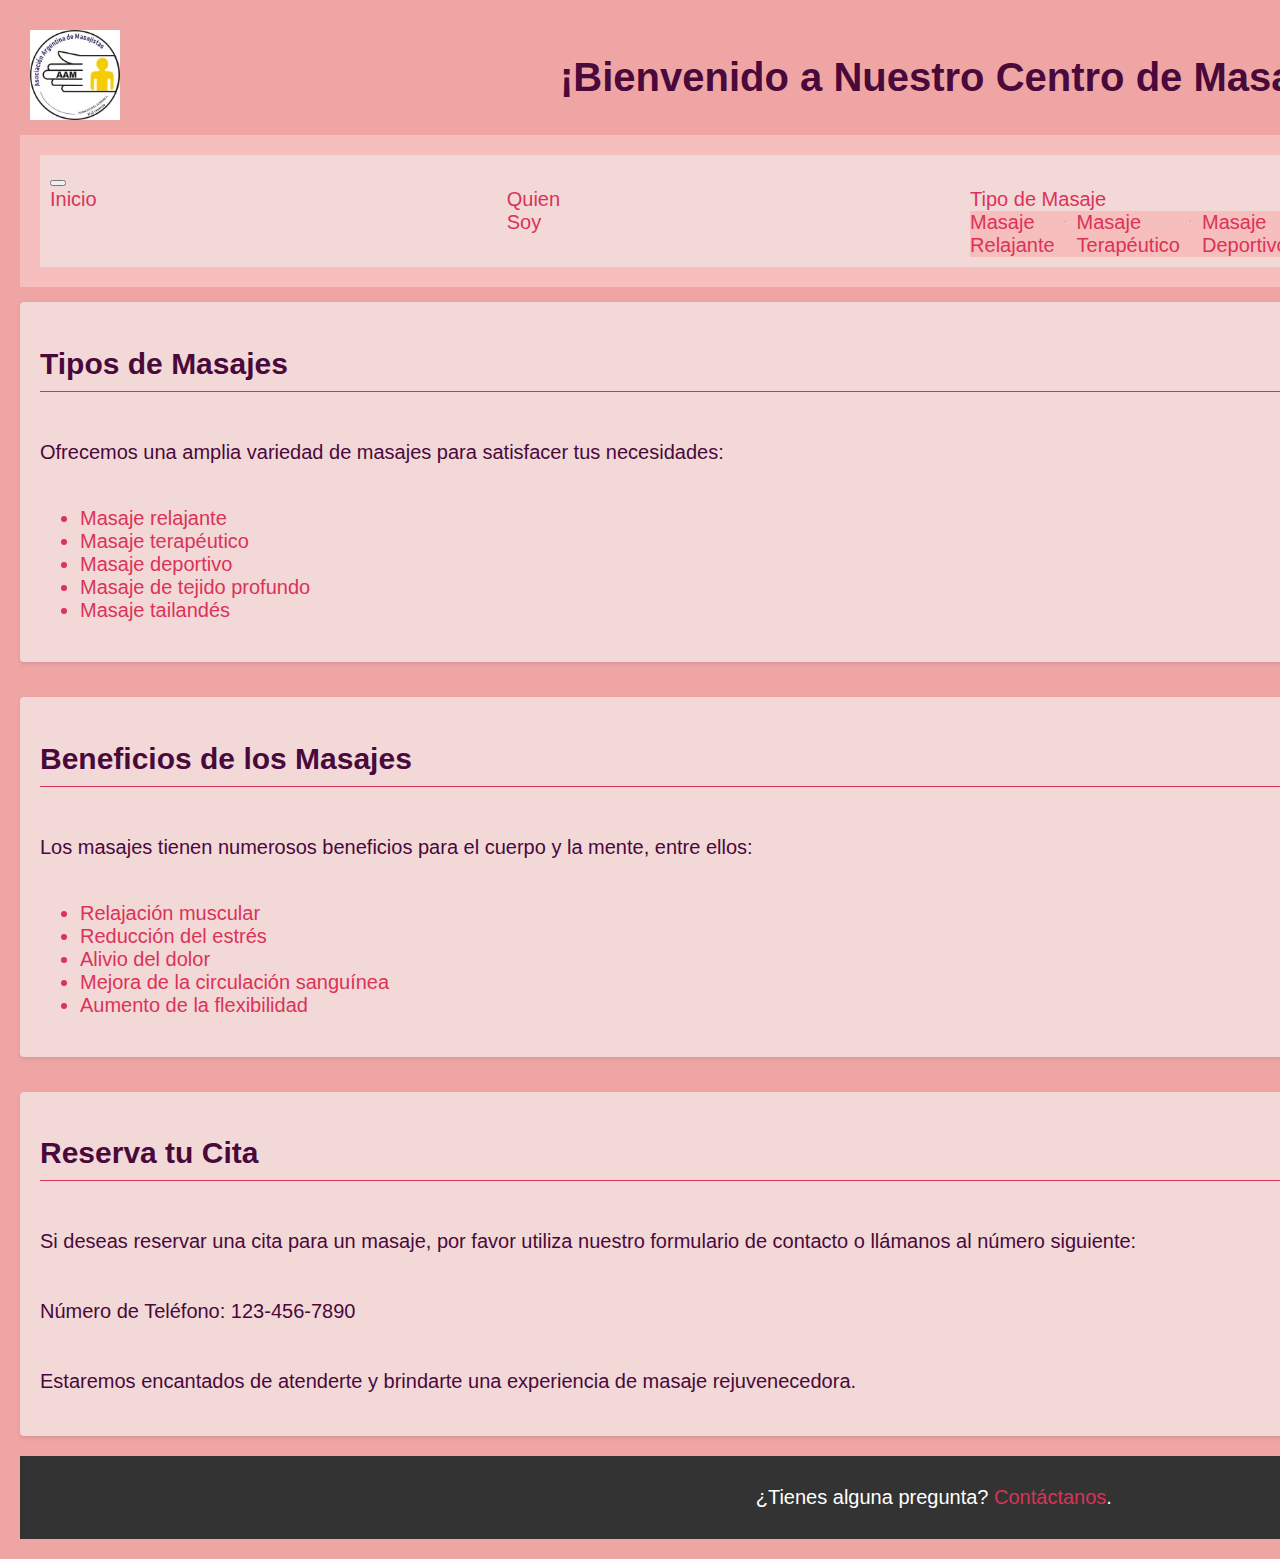
<file: index.html>
<!DOCTYPE html>
<html>
<head>
  <title>Página de Masajes</title>
  <meta charset="UTF-8">
  <meta http-equiv="X-UA-Compatible" content="IE=edge">
  <meta name="viewport" content="width=device-width, initial-scale=1.0">
  <link href="https://cdn.jsdelivr.net/npm/bootstrap@5.3.0/dist/css/bootstrap.min.css" rel="stylesheet" integrity="sha384-9ndCyUaIbzAi2FUVXJi0CjmCapSmO7SnpJef0486qhLnuZ2cdeRhO02iuK6FUUVM" crossorigin="anonymous">
  <link rel="stylesheet" href="CSS/style.css">
</head>
<body>
  <nav class="navbar-mayor">
  <div class="navbar-left">
    <a class="navbar-logo" href="#">
      <img src="./Imagenes/logito.jpg" alt="logo">
    </a>
  </div>
  <div class="navbar-titulo">
  <h1>¡Bienvenido a Nuestro Centro de Masajes!</h1>
</div>
</nav>
  <header>
    <nav class="navbar navbar-expand-lg">
      <div class="container-fluid">
        
        <button class="navbar-toggler" type="button" data-bs-toggle="collapse" data-bs-target="#navbarSupportedContent" aria-controls="navbarSupportedContent" aria-expanded="false" aria-label="Toggle navigation">
          <span class="navbar-toggler-icon"></span>
        </button>
        <div class="collapse navbar-collapse" id="navbarSupportedContent">
          <ul class="navbar-nav me-auto mb-2 mb-lg-0">
            <li class="nav-item">
              <a class="nav-link" aria-current="page" href="#">Inicio</a>
            </li>
            <li class="nav-item">
              <a class="nav-link" href="./paginas/quien_soy.html">Quien Soy</a>
            </li>
            <li class="nav-item dropdown">
              <a class="nav-link dropdown-toggle tipo-masaje-link" href="#" role="button" data-bs-toggle="dropdown" aria-expanded="false">
                Tipo de Masaje
              </a>
              <ul class="dropdown-menu">
                <li><a class="dropdown-item" href="./paginas/masajes.html">Masaje Relajante</a></li>
                <li><hr class="dropdown-divider"></li>
                <li><a class="dropdown-item" href="#">Masaje Terapéutico</a></li>
                <li><hr class="dropdown-divider"></li>
                <li><a class="dropdown-item" href="#">Masaje Deportivo</a></li>
              </ul>
            </li>
            <li class="nav-item">
              <a class="nav-link" href="./paginas/contacto.html">Contacto</a>
            </li>
          </ul>
        </div>
      </div>
    </nav>
  </header>


  <div class="section" id="tipos-masajes">
    <h2>Tipos de Masajes</h2>
    <p>Ofrecemos una amplia variedad de masajes para satisfacer tus necesidades:</p>
    <ul>
      <li>Masaje relajante</li>
      <li>Masaje terapéutico</li>
      <li>Masaje deportivo</li>
      <li>Masaje de tejido profundo</li>
      <li>Masaje tailandés</li>
    </ul>
  </div>

  <div class="section" id="beneficios-masajes">
    <h2>Beneficios de los Masajes</h2>
    <p>Los masajes tienen numerosos beneficios para el cuerpo y la mente, entre ellos:</p>
    <ul>
      <li>Relajación muscular</li>
      <li>Reducción del estrés</li>
      <li>Alivio del dolor</li>
      <li>Mejora de la circulación sanguínea</li>
      <li>Aumento de la flexibilidad</li>
    </ul>
  </div>

  <div class="section" id="reserva-cita">
    <h2>Reserva tu Cita</h2>
    <p>Si deseas reservar una cita para un masaje, por favor utiliza nuestro formulario de contacto o llámanos al número siguiente:</p>
    <p>Número de Teléfono: 123-456-7890</p>
    <p>Estaremos encantados de atenderte y brindarte una experiencia de masaje rejuvenecedora.</p>
  </div>

  <footer>
    <p>¿Tienes alguna pregunta? <a href="contactos.html">Contáctanos</a>.</p>
  </footer>
  <script src="https://cdn.jsdelivr.net/npm/bootstrap@5.3.0/dist/js/bootstrap.bundle.min.js" integrity="sha384-geWF76RCwLtnZ8qwWowPQNguL3RmwHVBC9FhGdlKrxdiJJigb/j/68SIy3Te4Bkz" crossorigin="anonymous"></script>
</body>
</html>
</file>
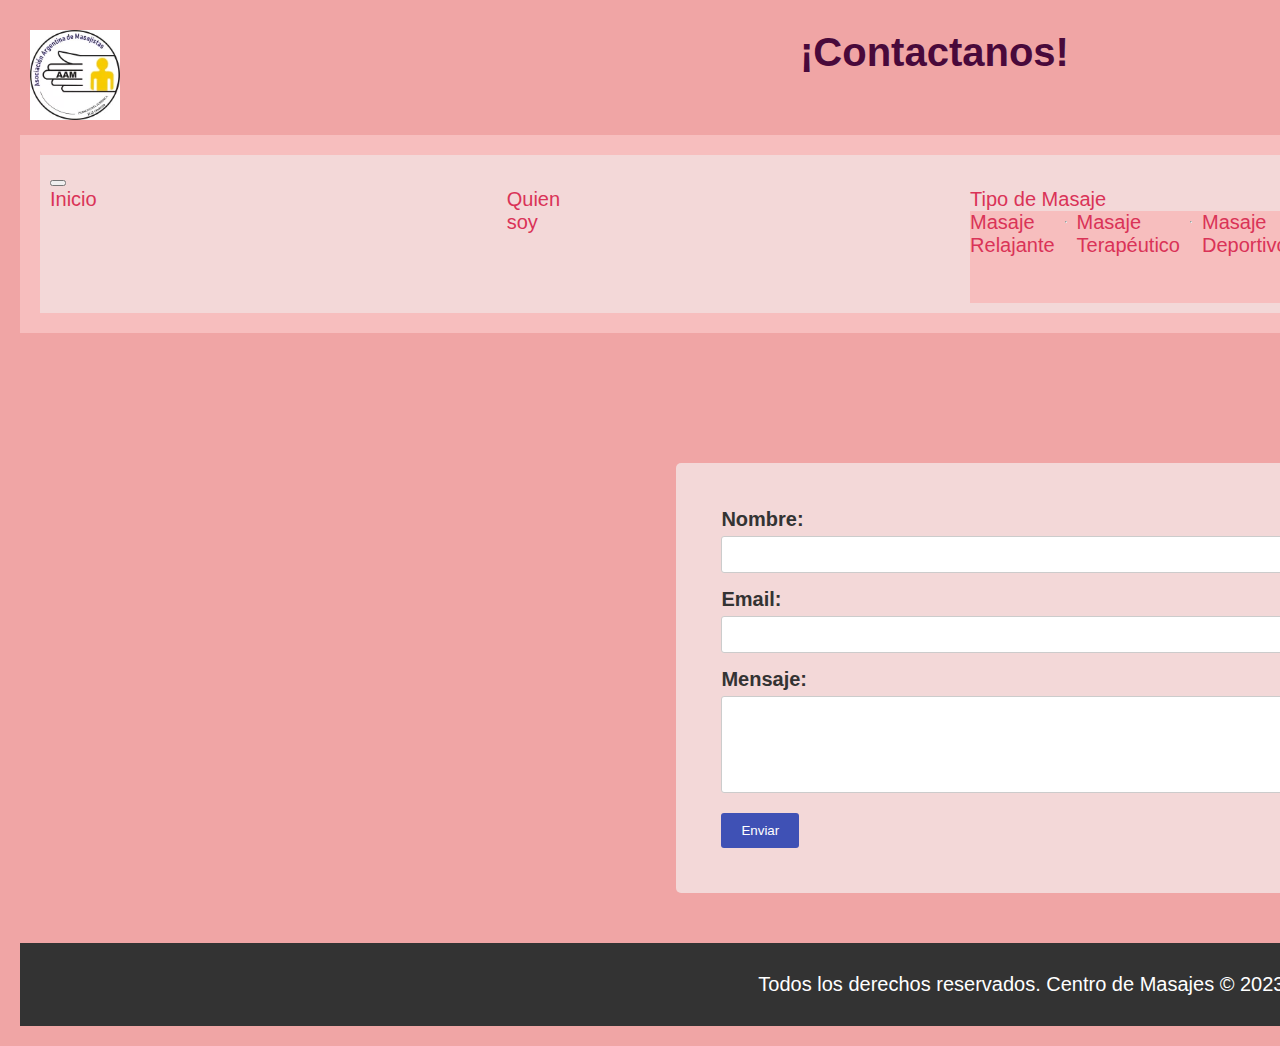
<file: paginas/contacto.html>
<!DOCTYPE html>
<html>
<head>
  <meta charset="UTF-8">
  <meta http-equiv="X-UA-Compatible" content="IE=edge">
  <meta name="viewport" content="width=device-width, initial-scale=1.0">
  <link rel="icon" href="../Imagenes/logito.jpg" type="image/x-icon">
  <link href="https://cdn.jsdelivr.net/npm/bootstrap@5.3.0/dist/css/bootstrap.min.css" rel="stylesheet" integrity="sha384-9ndCyUaIbzAi2FUVXJi0CjmCapSmO7SnpJef0486qhLnuZ2cdeRhO02iuK6FUUVM" crossorigin="anonymous">
  <link rel="stylesheet" href="../CSS/style.css">
  <title>Contacto - Centro de Masajes</title>
</head>
<body class="body-2">
  <nav class="navbar-mayor">
    <div class="navbar-left">
      <a class="navbar-logo" href="../index.html">
        <img src="../Imagenes/logito.jpg" alt="logo">
      </a>
    </div>
    <div class="navbar-titulo--contacto">
    <h1>¡Contactanos!</h1>
  </div>
  </nav>
    <header>
      <nav class="navbar navbar-expand-lg">
        <div class="container-fluid">
          
          <button class="navbar-toggler" type="button" data-bs-toggle="collapse" data-bs-target="#navbarSupportedContent" aria-controls="navbarSupportedContent" aria-expanded="false" aria-label="Toggle navigation">
            <span class="navbar-toggler-icon"></span>
          </button>
          <div class="collapse navbar-collapse" id="navbarSupportedContent">
            <ul class="navbar-nav me-auto mb-2 mb-lg-0">
              <li class="nav-item">
                <a class="nav-link" aria-current="page" href="../index.html">Inicio</a>
              </li>
              <li class="nav-item">
                <a class="nav-link" href="../paginas/quien_soy.html">Quien soy</a>
              </li>
              <li class="nav-item dropdown">
                <a class="nav-link dropdown-toggle tipo-masaje-link" href="#" role="button" data-bs-toggle="dropdown" aria-expanded="false">
                  Tipo de Masaje
                </a>
                <ul class="dropdown-menu">
                  <li><a class="dropdown-item" href="../paginas/masajes.html">Masaje Relajante</a></li>
                  <li><hr class="dropdown-divider"></li>
                  <li><a class="dropdown-item" href="../paginas/masajes.html">Masaje Terapéutico</a></li>
                  <li><hr class="dropdown-divider"></li>
                  <li><a class="dropdown-item" href="../paginas/masajes.html">Masaje Deportivo</a></li>
                  <li><hr class="dropdown-divider"></li>
                  <li><a class="dropdown-item" href="../paginas/masajes.html">Masaje de Tejido profundo</a></li>
                  <li><hr class="dropdown-divider"></li>
                  <li><a class="dropdown-item" href="../paginas/masajes.html">Masaje Tailandés</a></li>
                </ul>
              </li>
              <li class="nav-item">
                <a class="nav-link" href="../paginas/local.html">Local</a>
              </li>
            </ul>
          </div>
        </div>
      </nav>
    </header>
    <div class="container">
      <form action="enviar.php" method="POST" class="mt-4">
        <div class="mb-3">
          <label for="nombre" class="form-label">Nombre:</label>
          <input type="text" id="nombre" name="nombre" class="form-control" required>
        </div>
        <div class="mb-3">
          <label for="email" class="form-label">Email:</label>
          <input type="email" id="email" name="email" class="form-control" required>
        </div>
        <div class="mb-3">
          <label for="mensaje" class="form-label">Mensaje:</label>
          <textarea id="mensaje" name="mensaje" class="form-control" rows="5" required></textarea>
        </div>
        <button type="submit" class="btn btn-primary">Enviar</button>
      </form>
    </div>
  <footer>
    <p>Todos los derechos reservados. Centro de Masajes &copy; 2023</p>
  </footer>
  <script src="https://cdn.jsdelivr.net/npm/bootstrap@5.3.0/dist/js/bootstrap.bundle.min.js" integrity="sha384-geWF76RCwLtnZ8qwWowPQNguL3RmwHVBC9FhGdlKrxdiJJigb/j/68SIy3Te4Bkz" crossorigin="anonymous"></script>
</body>
</html>
</file>
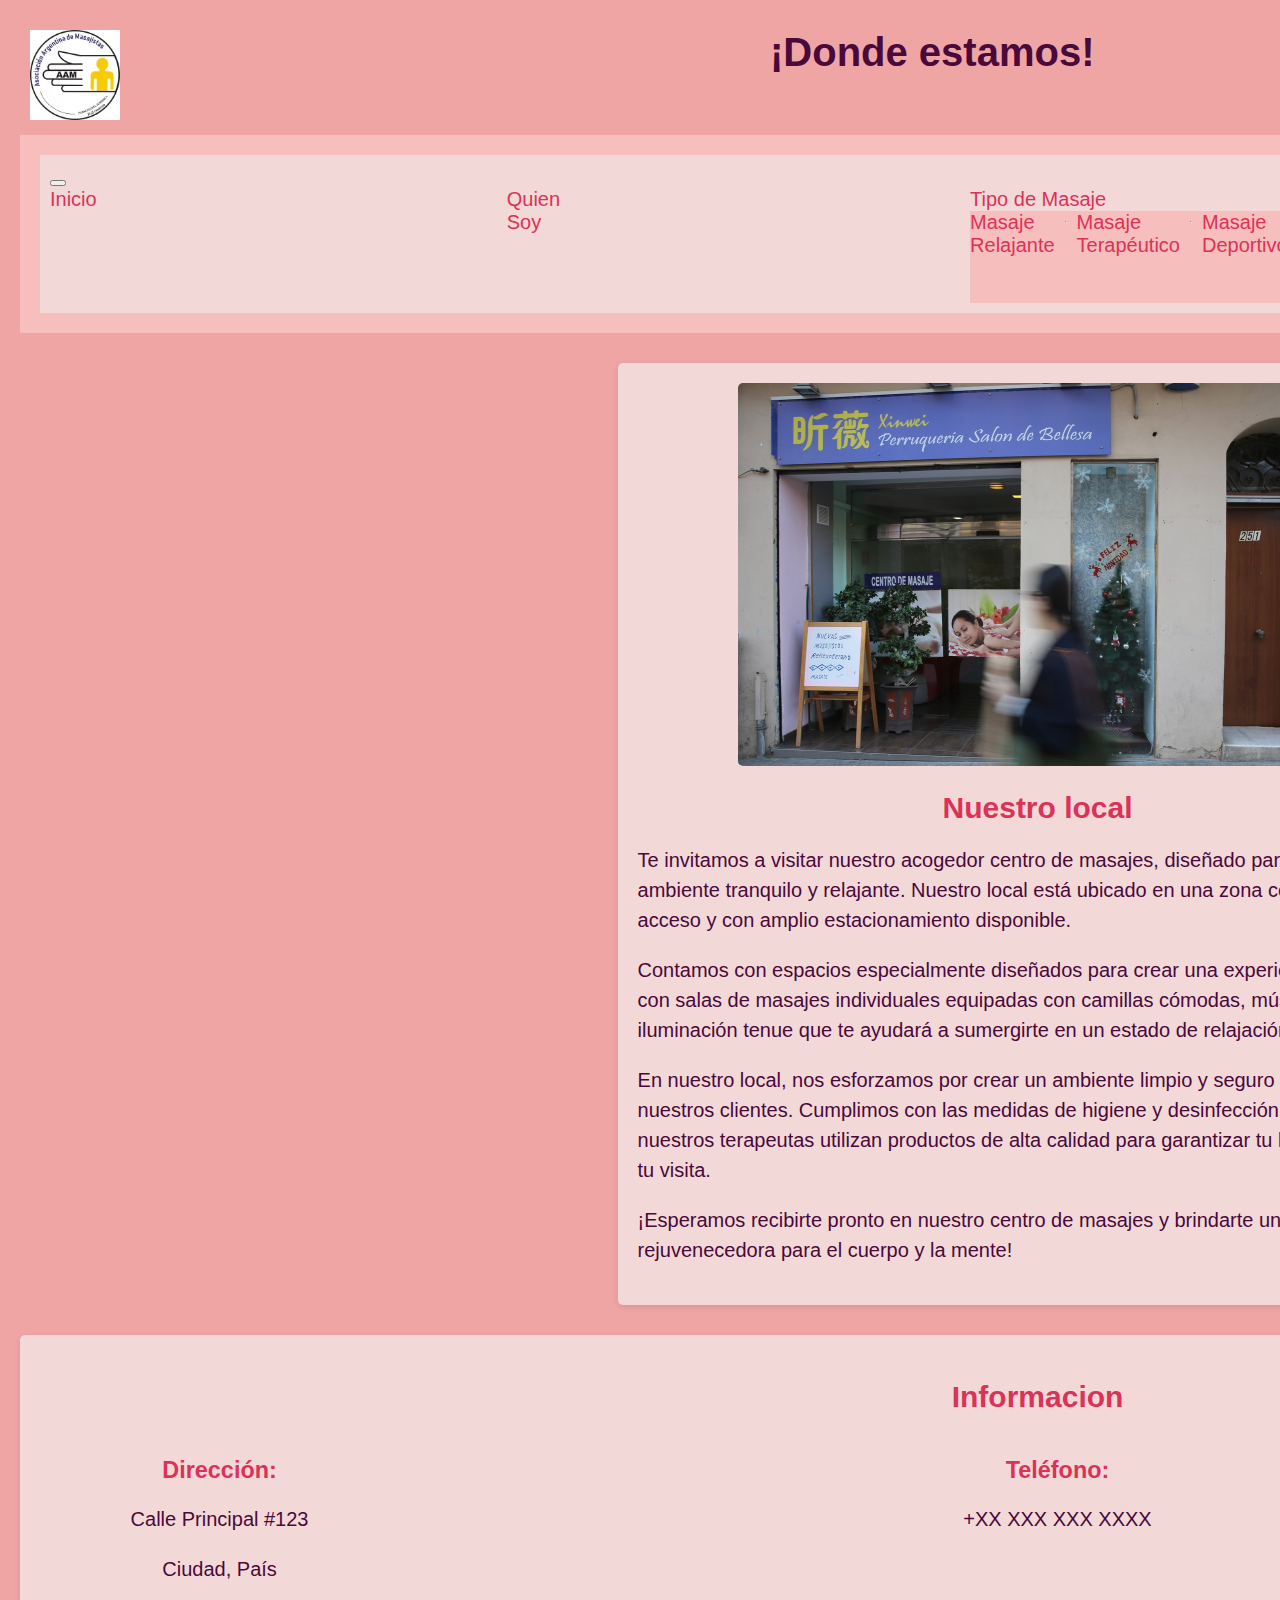
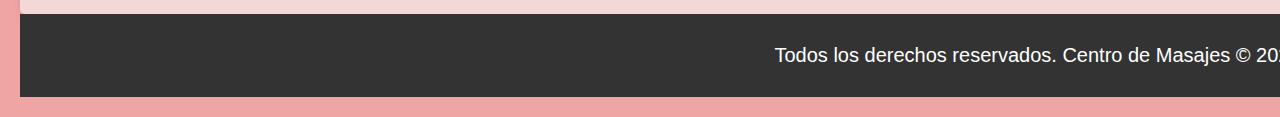
<file: paginas/local.html>
<!DOCTYPE html>
<html>
<head>
  <meta charset="UTF-8">
  <meta http-equiv="X-UA-Compatible" content="IE=edge">
  <meta name="viewport" content="width=device-width, initial-scale=1.0">
  <link rel="icon" href="../Imagenes/logito.jpg" type="image/x-icon">
  <link href="https://cdn.jsdelivr.net/npm/bootstrap@5.3.0/dist/css/bootstrap.min.css" rel="stylesheet" integrity="sha384-9ndCyUaIbzAi2FUVXJi0CjmCapSmO7SnpJef0486qhLnuZ2cdeRhO02iuK6FUUVM" crossorigin="anonymous">
  <link rel="stylesheet" href="../CSS/style.css">
  <title>Centro de masajes</title>  
</head>
<body class="body-4">
  <nav class="navbar-mayor">
    <div class="navbar-left">
      <a class="navbar-logo" href="../index.html">
        <img src="../Imagenes/logito.jpg" alt="logo">
      </a>
    </div>
    <div class="navbar-titulo--local">
    <h1>¡Donde estamos!</h1>
  </div>
  </nav>
    <header>
      <nav class="navbar navbar-expand-lg">
        <div class="container-fluid">
          
          <button class="navbar-toggler" type="button" data-bs-toggle="collapse" data-bs-target="#navbarSupportedContent" aria-controls="navbarSupportedContent" aria-expanded="false" aria-label="Toggle navigation">
            <span class="navbar-toggler-icon"></span>
          </button>
          <div class="collapse navbar-collapse" id="navbarSupportedContent">
            <ul class="navbar-nav me-auto mb-2 mb-lg-0">
              <li class="nav-item">
                <a class="nav-link" aria-current="page" href="../index.html">Inicio</a>
              </li>
              <li class="nav-item">
                <a class="nav-link" href="../paginas/quien_soy.html">Quien Soy</a>
              </li>
              <li class="nav-item dropdown">
                <a class="nav-link dropdown-toggle tipo-masaje-link" href="#" role="button" data-bs-toggle="dropdown" aria-expanded="false">
                  Tipo de Masaje
                </a>
                <ul class="dropdown-menu">
                  <li><a class="dropdown-item" href="../paginas/masajes.html">Masaje Relajante</a></li>
                  <li><hr class="dropdown-divider"></li>
                  <li><a class="dropdown-item" href="../paginas/masajes.html">Masaje Terapéutico</a></li>
                  <li><hr class="dropdown-divider"></li>
                  <li><a class="dropdown-item" href="../paginas/masajes.html">Masaje Deportivo</a></li>
                  <li><hr class="dropdown-divider"></li>
                  <li><a class="dropdown-item" href="../paginas/masajes.html">Masaje de Tejido profundo</a></li>
                  <li><hr class="dropdown-divider"></li>
                  <li><a class="dropdown-item" href="../paginas/masajes.html">Masaje Tailandés</a></li>
                </ul>
              </li>
              <li class="nav-item">
                <a class="nav-link" href="../paginas/contacto.html">Contacto</a>
              </li>
            </ul>
          </div>
        </div>
      </nav>
    </header>

  <div class="local">
    <img src="../Imagenes/imagen_local.jpg" alt="Imagen del local">
    <h2>Nuestro local</h2>
    <p class="texto1">Te invitamos a visitar nuestro acogedor centro de masajes, diseñado para brindarte un ambiente tranquilo y relajante. Nuestro local está ubicado en una zona céntrica, de fácil acceso y con amplio estacionamiento disponible.</p>
    <p class="texto1">Contamos con espacios especialmente diseñados para crear una experiencia placentera, con salas de masajes individuales equipadas con camillas cómodas, música suave y una iluminación tenue que te ayudará a sumergirte en un estado de relajación profunda.</p>
    <p class="texto1">En nuestro local, nos esforzamos por crear un ambiente limpio y seguro para todos nuestros clientes. Cumplimos con las medidas de higiene y desinfección más rigurosas, y nuestros terapeutas utilizan productos de alta calidad para garantizar tu bienestar durante tu visita.</p>
    <p class="texto1">¡Esperamos recibirte pronto en nuestro centro de masajes y brindarte una experiencia rejuvenecedora para el cuerpo y la mente!</p>
  </div>
  <div class="sede-central">
    <h2>Informacion</h2>
    <div class="contact-info">
      <div class="contact-details">
        <div class="contact-address">
          <h3>Dirección:</h3>
          <p>Calle Principal #123</p>
          <p>Ciudad, País</p>
        </div>
        <div class="contact-phone">
          <h3>Teléfono:</h3>
          <p>+XX XXX XXX XXXX</p>
        </div>
      </div>
      <div class="contact-email">
        <h3>Email:</h3>
        <p>info@sede-central.com</p>
      </div>
    </div>
  </div>
  

  <footer>
    <p>Todos los derechos reservados. Centro de Masajes &copy; 2023</p>
  </footer>
  <script src="https://cdn.jsdelivr.net/npm/bootstrap@5.3.0/dist/js/bootstrap.bundle.min.js" integrity="sha384-geWF76RCwLtnZ8qwWowPQNguL3RmwHVBC9FhGdlKrxdiJJigb/j/68SIy3Te4Bkz" crossorigin="anonymous"></script>
</body>
</html>
</file>
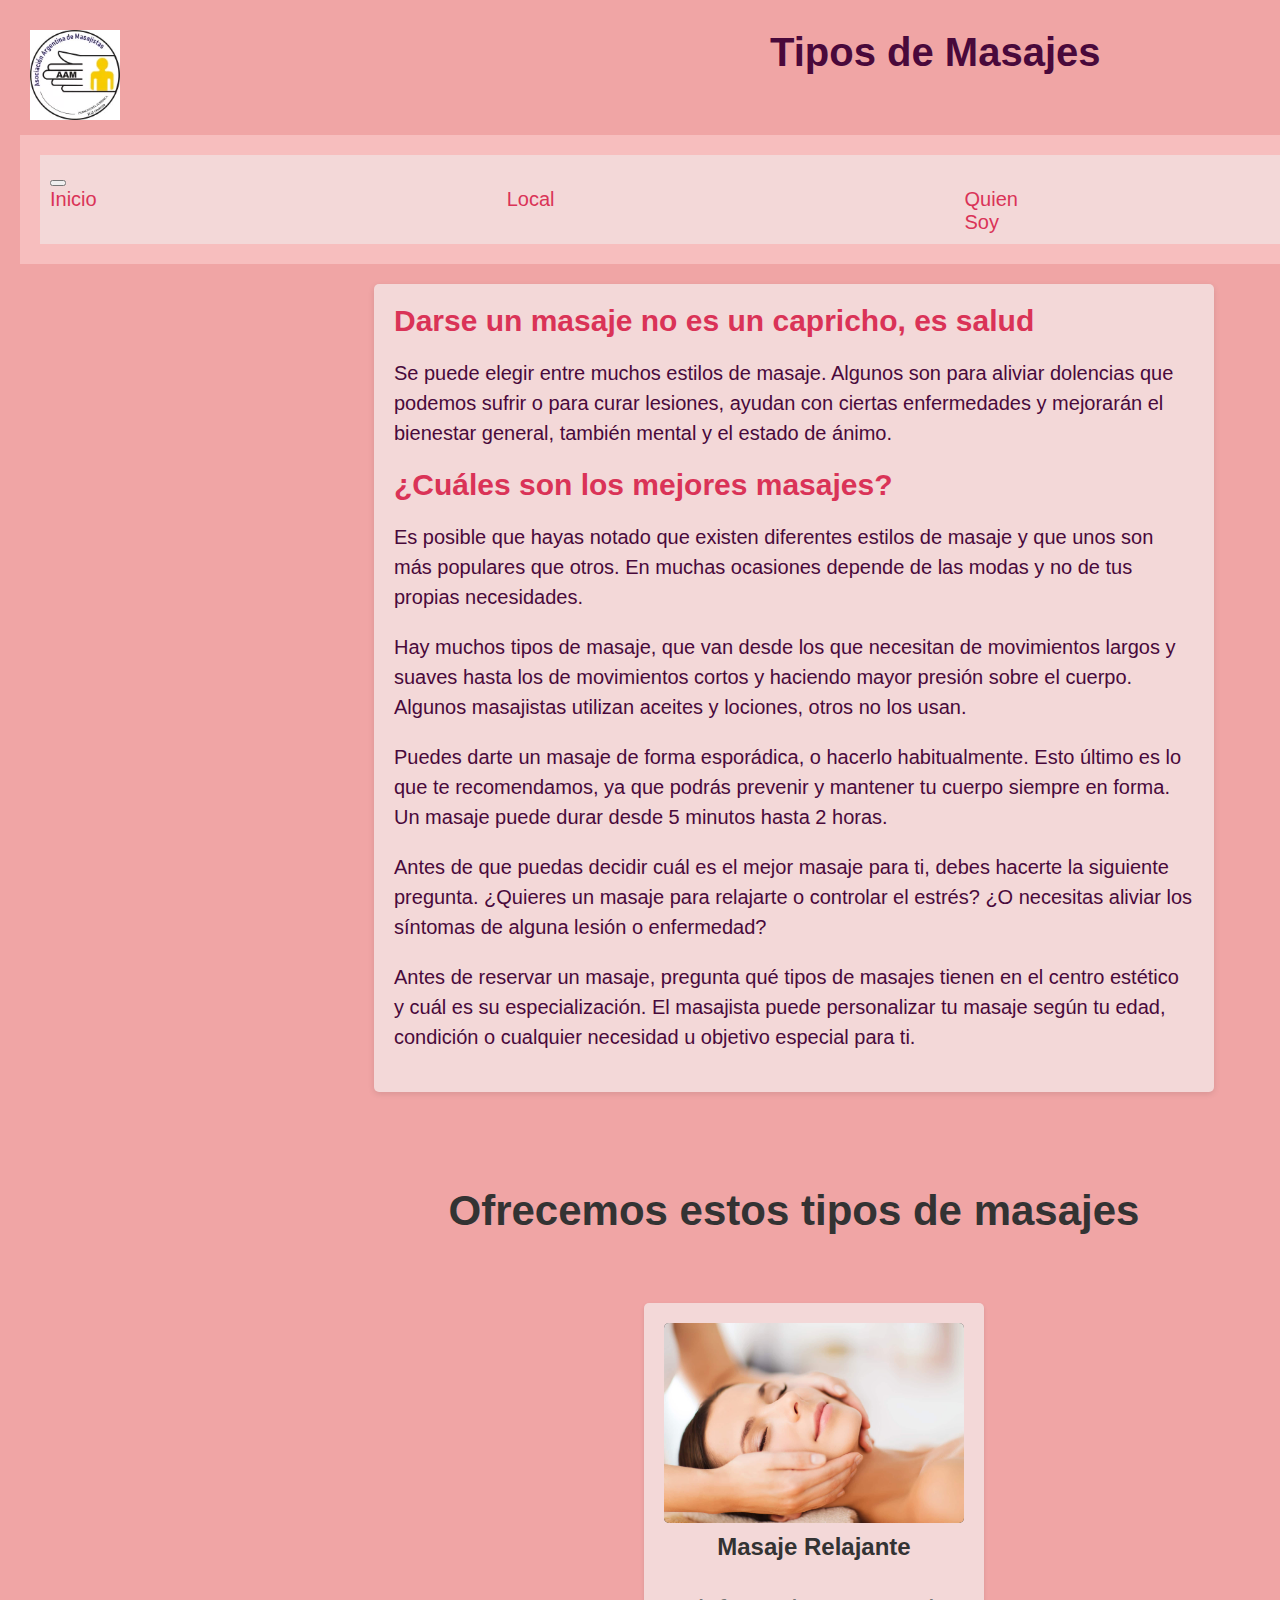
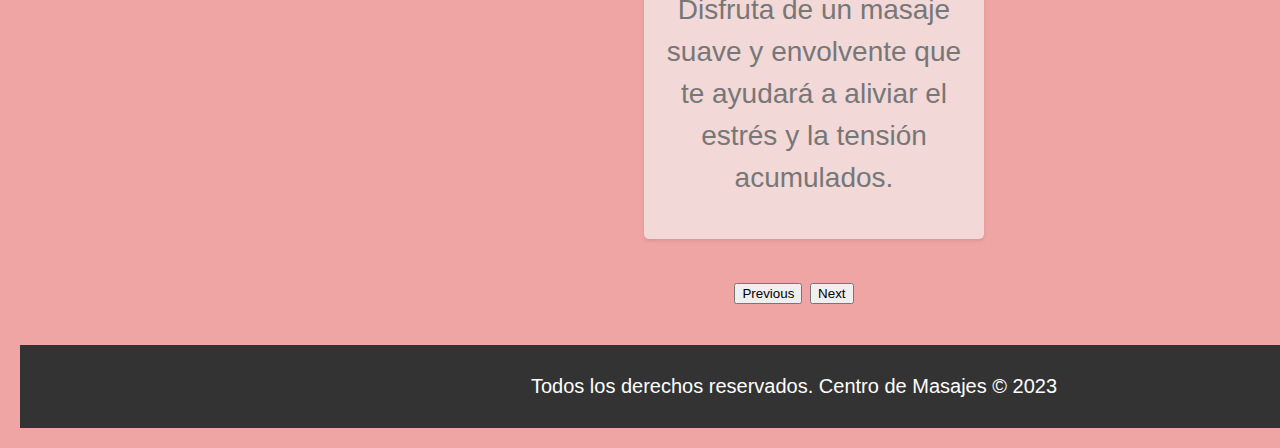
<file: paginas/masajes.html>
<!DOCTYPE html>
<html>
<head>
  <meta charset="UTF-8">
  <meta http-equiv="X-UA-Compatible" content="IE=edge">
  <meta name="viewport" content="width=device-width, initial-scale=1.0">
  <link rel="icon" href="../Imagenes/logito.jpg" type="image/x-icon">
  <link href="https://cdn.jsdelivr.net/npm/bootstrap@5.3.0/dist/css/bootstrap.min.css" rel="stylesheet" integrity="sha384-9ndCyUaIbzAi2FUVXJi0CjmCapSmO7SnpJef0486qhLnuZ2cdeRhO02iuK6FUUVM" crossorigin="anonymous">
  <link rel="stylesheet" href="../CSS/style.css">
  <title>Centro de Masajes</title>
</head>
<body class="body-5">
  <nav class="navbar-mayor">
    <div class="navbar-left">
      <a class="navbar-logo" href="../index.html">
        <img src="../Imagenes/logito.jpg" alt="logo">
      </a>
    </div>
    <div class="navbar-titulo--masajes">
    <h1>Tipos de Masajes</h1>
  </div>
  </nav>
  <header>
    <nav class="navbar navbar-expand-lg">
      <div class="container-fluid">
        
        <button class="navbar-toggler" type="button" data-bs-toggle="collapse" data-bs-target="#navbarSupportedContent" aria-controls="navbarSupportedContent" aria-expanded="false" aria-label="Toggle navigation">
          <span class="navbar-toggler-icon"></span>
        </button>
        <div class="collapse navbar-collapse" id="navbarSupportedContent">
          <ul class="navbar-nav me-auto mb-2 mb-lg-0">
            <li class="nav-item">
              <a class="nav-link" aria-current="page" href="../index.html">Inicio</a>
            </li>
            <li class="nav-item">
              <a class="nav-link" href="../paginas/local.html">Local</a>
            </li>
            <li class="nav-item">
              <a class="nav-link" href="../paginas/quien_soy.html">
                Quien Soy
              </a>
            </li>
            <li class="nav-item">
              <a class="nav-link" href="../paginas/contacto.html">Contacto</a>
            </li>
          </ul>
        </div>
      </div>
    </nav>
  </header>
  <div class="texto-informativo">
    <h2>Darse un masaje no es un capricho, es salud</h2>
    <p>
      Se puede elegir entre muchos estilos de masaje. Algunos son para aliviar dolencias que podemos sufrir o para curar lesiones, ayudan con ciertas enfermedades y mejorarán el bienestar general, también mental y el estado de ánimo.
    </p>
  
    <h2>¿Cuáles son los mejores masajes?</h2>
    <p>
      Es posible que hayas notado que existen diferentes estilos de masaje y que unos son más populares que otros. En muchas ocasiones depende de las modas y no de tus propias necesidades.
    </p>
    <p>
      Hay muchos tipos de masaje, que van desde los que necesitan de movimientos largos y suaves hasta los de movimientos cortos y haciendo mayor presión sobre el cuerpo. Algunos masajistas utilizan aceites y lociones, otros no los usan.
    </p>
    <p>
      Puedes darte un masaje de forma esporádica, o hacerlo habitualmente. Esto último es lo que te recomendamos, ya que podrás prevenir y mantener tu cuerpo siempre en forma. Un masaje puede durar desde 5 minutos hasta 2 horas.
    </p>
    <p>
      Antes de que puedas decidir cuál es el mejor masaje para ti, debes hacerte la siguiente pregunta. ¿Quieres un masaje para relajarte o controlar el estrés? ¿O necesitas aliviar los síntomas de alguna lesión o enfermedad?
    </p>
    <p>
      Antes de reservar un masaje, pregunta qué tipos de masajes tienen en el centro estético y cuál es su especialización. El masajista puede personalizar tu masaje según tu edad, condición o cualquier necesidad u objetivo especial para ti.
    </p>
  </div>
  
  <div class="tipos-masajes-texto">
    <h2>Ofrecemos estos tipos de masajes</h2>

    <div id="masajesCarrusel" class="carousel slide" data-bs-ride="carousel">
      <div class="carousel-inner">
        <div class="carousel-item active">
          <div class="tipo-masaje">
            <img src="../Imagenes/masaje1.jpg" alt="Masaje Relajante">
            <h2>Masaje Relajante</h2>
            <p>Disfruta de un masaje suave y envolvente que te ayudará a aliviar el estrés y la tensión acumulados.</p>
          </div>
        </div>
        <div class="carousel-item">
          <div class="tipo-masaje">
            <img src="../Imagenes/masaje2.jpg" alt="Masaje Terapéutico">
            <h2>Masaje Terapéutico</h2>
            <p>Este masaje se enfoca en aliviar dolores musculares y tensiones específicas.</p>
          </div>
        </div>
        <div class="carousel-item">
          <div class="tipo-masaje">
            <img src="../Imagenes/masaje3.jpg" alt="Masaje Deportivo">
            <h2>Masaje Deportivo</h2>
            <p>Perfecto para atletas y personas activas, este masaje ayuda a prevenir lesiones y mejorar el rendimiento.</p>
          </div>
        </div>
        <div class="carousel-item">
          <div class="tipo-masaje">
            <img src="../Imagenes/masaje4.jpg" alt="Masaje de Tejido Profundo">
            <h2>Masaje de Tejido Profundo</h2>
            <p>Este masaje utiliza técnicas intensas y presión profunda para aliviar tensiones crónicas.</p>
          </div>
        </div>
        <div class="carousel-item">
          <div class="tipo-masaje">
            <img src="../Imagenes/masaje5.jpg" alt="Masaje Tailandés">
            <h2>Masaje Tailandés</h2>
            <p>El masaje tailandés combina estiramientos y movimientos de yoga para liberar la energía bloqueada.</p>
          </div>
        </div>
      </div>
      <button class="carousel-control-prev" type="button" data-bs-target="#masajesCarrusel" data-bs-slide="prev" data-bs-interval="false">
          <span class="carousel-control-prev-icon" aria-hidden="true"></span>
          <span class="visually-hidden">Previous</span>
      </button>
      <button class="carousel-control-next" type="button" data-bs-target="#masajesCarrusel" data-bs-slide="next" data-bs-interval="false">
          <span class="carousel-control-next-icon" aria-hidden="true"></span>
          <span class="visually-hidden">Next</span>
      </button>
  </div>
</div>

  <footer>
    <p>Todos los derechos reservados. Centro de Masajes &copy; 2023</p>
  </footer>
  <script src="https://cdn.jsdelivr.net/npm/bootstrap@5.3.0/dist/js/bootstrap.bundle.min.js" integrity="sha384-geWF76RCwLtnZ8qwWowPQNguL3RmwHVBC9FhGdlKrxdiJJigb/j/68SIy3Te4Bkz" crossorigin="anonymous"></script>
</body>
</html>
</file>
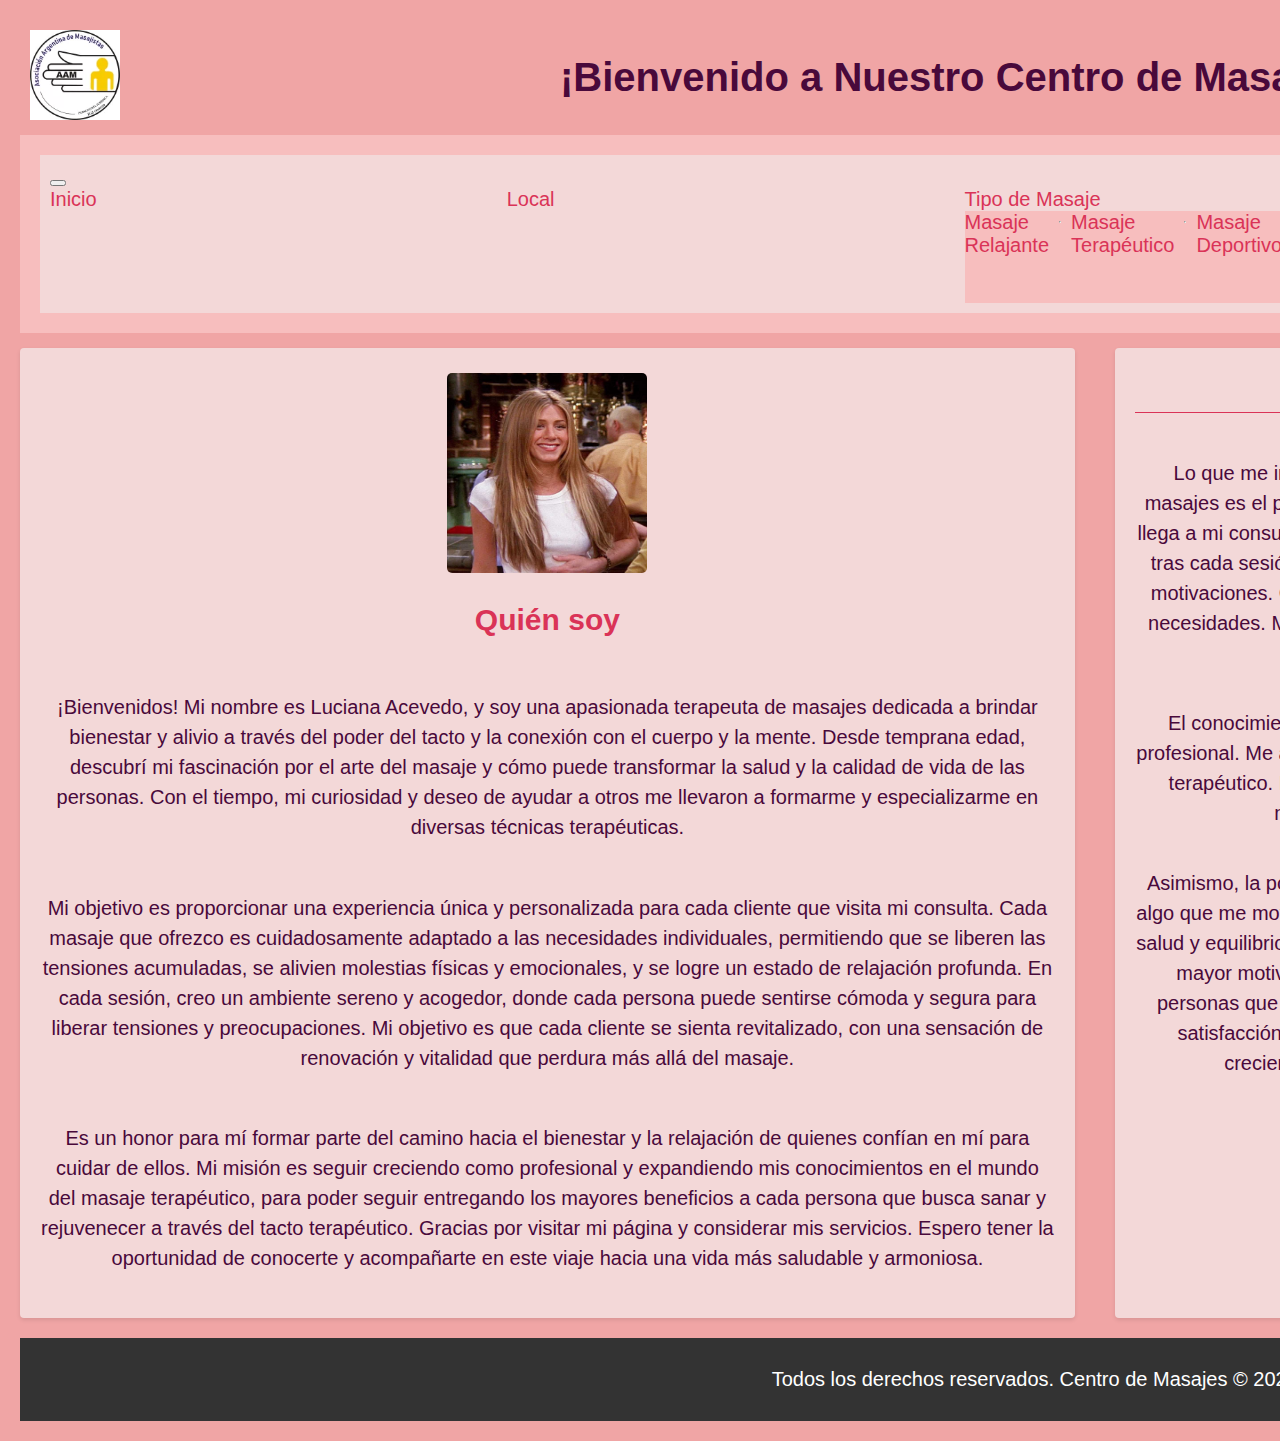
<file: paginas/quien_soy.html>
<!DOCTYPE html>
<html>
<head>
  <meta charset="UTF-8">
  <meta http-equiv="X-UA-Compatible" content="IE=edge">
  <meta name="viewport" content="width=device-width, initial-scale=1.0">
  <link href="https://cdn.jsdelivr.net/npm/bootstrap@5.3.0/dist/css/bootstrap.min.css" rel="stylesheet" integrity="sha384-9ndCyUaIbzAi2FUVXJi0CjmCapSmO7SnpJef0486qhLnuZ2cdeRhO02iuK6FUUVM" crossorigin="anonymous">
  <link rel="stylesheet" href="../CSS/style.css">
  <title>Centro de Masajes</title>
</head>
<body class="body-3">
  <nav class="navbar-mayor">
    <div class="navbar-left">
      <a class="navbar-logo" href="../index.html">
        <img src="../Imagenes/logito.jpg" alt="logo">
      </a>
    </div>
    <div class="navbar-titulo">
    <h1>¡Bienvenido a Nuestro Centro de Masajes!</h1>
  </div>
  </nav>
    <header>
      <nav class="navbar navbar-expand-lg">
        <div class="container-fluid">
          
          <button class="navbar-toggler" type="button" data-bs-toggle="collapse" data-bs-target="#navbarSupportedContent" aria-controls="navbarSupportedContent" aria-expanded="false" aria-label="Toggle navigation">
            <span class="navbar-toggler-icon"></span>
          </button>
          <div class="collapse navbar-collapse" id="navbarSupportedContent">
            <ul class="navbar-nav me-auto mb-2 mb-lg-0">
              <li class="nav-item">
                <a class="nav-link" aria-current="page" href="../index.html">Inicio</a>
              </li>
              <li class="nav-item">
                <a class="nav-link" href="../paginas/local.html">Local</a>
              </li>
              <li class="nav-item dropdown">
                <a class="nav-link dropdown-toggle tipo-masaje-link" href="#" role="button" data-bs-toggle="dropdown" aria-expanded="false">
                  Tipo de Masaje
                </a>
                <ul class="dropdown-menu">
                  <li><a class="dropdown-item" href="../paginas/masajes.html">Masaje Relajante</a></li>
                  <li><hr class="dropdown-divider"></li>
                  <li><a class="dropdown-item" href="../paginas/masajes.html">Masaje Terapéutico</a></li>
                  <li><hr class="dropdown-divider"></li>
                  <li><a class="dropdown-item" href="../paginas/masajes.html">Masaje Deportivo</a></li>
                  <li><hr class="dropdown-divider"></li>
                  <li><a class="dropdown-item" href="../paginas/masajes.html">Masaje de Tejido profundo</a></li>
                  <li><hr class="dropdown-divider"></li>
                  <li><a class="dropdown-item" href="../paginas/masajes.html">Masaje Tailandés</a></li>
                </ul>
              </li>
              <li class="nav-item">
                <a class="nav-link" href="../paginas/contacto.html">Contacto</a>
              </li>
            </ul>
          </div>
        </div>
      </nav>
    </header>
  
  
  <div class="section-container">
    <div class="quien_soy">
      <img src="../Imagenes/rachel.jpg" alt="Mi foto">
      <h2>Quién soy</h2>
      <p>¡Bienvenidos! Mi nombre es Luciana Acevedo, y soy una apasionada terapeuta de masajes dedicada a brindar bienestar y alivio a través del poder del tacto y la conexión con el cuerpo y la mente.
        Desde temprana edad, descubrí mi fascinación por el arte del masaje y cómo puede transformar la salud y la calidad de vida de las personas. Con el tiempo, mi curiosidad y deseo de ayudar a otros me llevaron a formarme y especializarme en diversas técnicas terapéuticas.</p>
      <p>Mi objetivo es proporcionar una experiencia única y personalizada para cada cliente que visita mi consulta. Cada masaje que ofrezco es cuidadosamente adaptado a las necesidades individuales, permitiendo que se liberen las tensiones acumuladas, se alivien molestias físicas y emocionales, y se logre un estado de relajación profunda.
        En cada sesión, creo un ambiente sereno y acogedor, donde cada persona puede sentirse cómoda y segura para liberar tensiones y preocupaciones. Mi objetivo es que cada cliente se sienta revitalizado, con una sensación de renovación y vitalidad que perdura más allá del masaje.</p>
      <p>Es un honor para mí formar parte del camino hacia el bienestar y la relajación de quienes confían en mí para cuidar de ellos. Mi misión es seguir creciendo como profesional y expandiendo mis conocimientos en el mundo del masaje terapéutico, para poder seguir entregando los mayores beneficios a cada persona que busca sanar y rejuvenecer a través del tacto terapéutico.
        Gracias por visitar mi página y considerar mis servicios. Espero tener la oportunidad de conocerte y acompañarte en este viaje hacia una vida más saludable y armoniosa. 
      </p>
    </div>
    <section class="que-me-motiva">
      <h2>¿Qué me motiva?</h2>
      <p>Lo que me impulsa cada día a dedicarme apasionadamente a mi labor como terapeuta de masajes es el poder transformador que veo en cada cliente. La satisfacción de ver cómo alguien llega a mi consulta con cargas emocionales y físicas, y cómo se va sintiendo más ligero y relajado tras cada sesión, es verdaderamente gratificante.
        La conexión humana es otra de mis mayores motivaciones. Cada persona que entra en mi consulta es única, con sus propias experiencias y necesidades. Me inspira poder escuchar sus historias, comprender sus desafíos y ofrecerles un espacio donde puedan sentirse comprendidos y cuidados.</p>
      <p>El conocimiento en constante evolución también es un motor fundamental en mi trayectoria profesional. Me apasiona estar al tanto de las últimas técnicas y enfoques en el campo del masaje terapéutico. Esta búsqueda continua de conocimiento me permite ofrecer a mis clientes las mejores prácticas y las soluciones más efectivas para su bienestar.</p>
      <p>Asimismo, la posibilidad de contribuir al bienestar general y la calidad de vida de mis clientes es algo que me motiva cada día. Saber que puedo ser una pieza clave en su camino hacia una mejor salud y equilibrio es un honor que me inspira a dar lo mejor de mí en cada sesión.
        En resumen, mi mayor motivación es el deseo genuino de marcar una diferencia positiva en la vida de las personas que confían en mí para su bienestar. Cada experiencia compartida, cada sonrisa de satisfacción, y cada progreso alcanzado son razones poderosas que me animan a seguir creciendo y brindando lo mejor de mí en esta hermosa y gratificante profesión.</p>
      <img src="../Imagenes/masajista1.jpg" alt="motivacion">
    </section>
  </div>
  <footer>
    <p>Todos los derechos reservados. Centro de Masajes &copy; 2023</p>
  </footer>
  <script src="https://cdn.jsdelivr.net/npm/bootstrap@5.3.0/dist/js/bootstrap.bundle.min.js" integrity="sha384-geWF76RCwLtnZ8qwWowPQNguL3RmwHVBC9FhGdlKrxdiJJigb/j/68SIy3Te4Bkz" crossorigin="anonymous"></script>
</body>
</html>
</file>
<file: CSS/style.css>
body {
  display: grid;
  grid-template-rows: auto 1fr auto;
  font-family: Arial, sans-serif;
  font-size: 18px;
  margin: 0;
  padding: 20px;
  background-color: #f0a5a5;
  color: #fdf7f7;
}

header {
  background-color: #f7bebe;
  padding: 20px;
  display: grid;
  margin-right: 20px;
}

header nav ul {
  display: flex;
  justify-content: space-between;
  list-style: none;
  padding: 0;
  margin: 0;
}

/*.navbar {
  max-width: 1200px;
  margin: 0 auto;
}*/
h1 {
  color: #49093b;
  margin: 0;
  display: grid;
  text-align: center;
}

.section {
  background-color: #f3d8d8;
  padding: 20px;
  margin-top: 15px;
  margin-bottom: 20px;
  box-shadow: 0 2px 4px rgba(0, 0, 0, 0.1);
  border-radius: 4px;
  display: flex;
  flex-direction: column;
  margin-right: 20px;
}

.section ul {
  padding-inline-start: 20px;
}

.section h2 {
  border-bottom: 1px solid #da3357;
  padding-bottom: 10px;
  color: #49093b;
}

.section p {
  line-height: 1.5;
  color: #49093b;
}

ul {
  list-style-type: disc;
  margin-left: 20px;
  color: #da3357;
}

a {
  color: #da3357;
  text-decoration: none;
}

a:hover {
  text-decoration: underline;
}

nav {
  background-color: #f3d8d8;
  padding: 10px;
}

nav ul {
  display: flex;
  justify-content: center;
  margin: 0;
  padding: 0;
  list-style-type: none;
}

nav li {
  margin-right: 10px;
}

footer {
  background-color: #333;
  color: #fff;
  padding: 10px;
  text-align: center;
}

/*Contacto */
.body-2 {
  background-color: #f0a5a5;
}

.navbar-titulo--contacto h1 {
  margin-left: 680px;
}

.form-label {
  font-weight: bold;
  color: #333;
}

.form-control {
  width: 100%;
  padding: 10px;
  border: 1px solid #ccc;
  border-radius: 3px;
  margin-bottom: 15px;
}

.btn-primary {
  background-color: #3f51b5;
  border: none;
  border-radius: 3px;
  padding: 10px 20px;
  color: white;
}

.btn-primary:hover {
  background-color: #49093b;
  transition: background-color 0.3s ease;
}

form {
  max-width: 600px;
  margin: 50px auto;
  margin-top: 130px;
  padding: 45px;
  background-color: #f3d8d8;
  color: #49093b;
  border-radius: 5px;
}

.form-control:focus {
  border-color: #3f51b5;
  box-shadow: 0 0 8px rgba(63, 81, 181, 0.6);
}

label {
  display: block;
  margin-bottom: 5px;
}

input,
textarea {
  width: 100%;
  padding: 10px;
  margin-bottom: 10px;
  border: 1px solid #0c0000;
  border-radius: 3px;
}

input[type=submit] {
  background-color: #8d8989;
  color: #0e0101;
  border: none;
  border-radius: 3px;
  cursor: pointer;
  padding: 10px 20px;
}

input[type=submit]:hover {
  background-color: #286090;
}

/* QUIEN SOY */
.body-3 {
  background-color: #f0a5a5;
}

p {
  margin-bottom: 20px;
}

.section-container {
  display: flex;
  gap: 20px;
}

.quien_soy {
  max-width: 400px;
  padding: 20px;
  background-color: #f3d8d8;
  border-radius: 4px;
  display: flex;
  align-items: center;
  justify-content: space-around;
  flex-wrap: wrap;
  box-shadow: 0 2px 4px rgba(0, 0, 0, 0.1);
  margin-top: 15px;
  margin-bottom: 20px;
}

.quien_soy img {
  display: block;
  margin: 0 auto;
  max-width: 100%;
  border-radius: 5px;
  width: 200px;
  height: 200px;
}

.que-me-motiva img {
  display: block;
  margin: 0 auto;
  max-width: 100%;
  border-radius: 5px;
  width: 350px;
  height: 200px;
}

.quien_soy h2 {
  text-align: center;
  margin-top: 20px;
  color: #da3357;
  flex-basis: 100%;
  text-align: center;
}

.quien_soy p {
  color: #49093b;
  line-height: 1.5;
  margin-bottom: 20px;
  flex-basis: 100%;
  text-align: center;
}

.que-me-motiva {
  background-color: #f3d8d8;
  padding: 20px;
  margin-top: 15px;
  margin-bottom: 20px;
  box-shadow: 0 2px 4px rgba(0, 0, 0, 0.1);
  border-radius: 4px;
  display: flex;
  flex-direction: column;
  margin-right: 20px;
  text-align: center;
}

.que-me-motiva h2 {
  border-bottom: 1px solid #da3357;
  padding-bottom: 10px;
  margin-top: 0;
  color: #49093b;
}

.que-me-motiva p {
  line-height: 1.5;
  color: #49093b;
  margin-bottom: 20px;
  margin-top: 20px;
}

/* LOCAL */
.body-4 {
  background-color: #f0a5a5;
}

.navbar-titulo--local h1 {
  margin-left: 650px;
}

.local {
  max-width: 800px;
  margin: 30px auto;
  padding: 20px;
  background-color: #f3d8d8;
  border-radius: 5px;
  box-shadow: 0 2px 6px rgba(0, 0, 0, 0.1);
}

.local img {
  display: block;
  width: 600px;
  margin: 0 auto;
  max-width: 100%;
  border-radius: 5px;
  margin-bottom: 20px;
}

.local h2 {
  text-align: center;
  margin-bottom: 20px;
  color: #da3357;
}

.texto1 {
  color: #49093b;
}

.local p {
  line-height: 1.5;
  margin-bottom: 20px;
}

.sede-central {
  background-color: #f3d8d8;
  padding: 20px;
  border-radius: 5px;
  box-shadow: 0 2px 6px rgba(0, 0, 0, 0.1);
  text-align: center;
}

.sede-central h2 {
  color: #da3357;
  margin-bottom: 20px;
}

.contact-info {
  display: flex;
  justify-content: space-between;
}

.contact-details {
  flex-basis: 60%;
  display: flex;
  justify-content: space-between;
}

.contact-address,
.contact-phone,
.contact-email {
  flex-basis: 30%;
}

.contact-address h3,
.contact-phone h3,
.contact-email h3 {
  color: #da3357;
  margin-bottom: 10px;
}

.contact-address p,
.contact-phone p,
.contact-email p {
  color: #49093b;
  line-height: 1.5;
  margin-bottom: 10px;
}

/* MASAJES */
body {
  background-color: #f0a5a5;
  color: #333;
}

.texto-informativo {
  max-width: 800px;
  margin: 20px auto;
  padding: 20px;
  background-color: #f3d8d8;
  box-shadow: 0 2px 6px rgba(0, 0, 0, 0.1);
  border-radius: 5px;
}

.texto-informativo h2 {
  color: #da3357;
  margin-top: 0;
  margin-bottom: 10px;
}

.texto-informativo p {
  color: #49093b;
  line-height: 1.5;
  margin-bottom: 20px;
}

.tipos-masajes-texto {
  font-size: 28px;
  text-align: center;
  margin: 40px 0;
}

.tipos-masajes {
  display: flex;
  justify-content: space-between;
  flex-wrap: wrap;
  flex-basis: 100%;
}

.tipo-masaje {
  max-width: 300px;
  margin: 0 auto;
  padding: 20px;
  background-color: #f3d8d8;
  box-shadow: 0 2px 4px rgba(0, 0, 0, 0.1);
  border-radius: 5px;
  text-align: center;
  transition: transform 0.3s ease;
}

.tipo-masaje:hover {
  transform: scale(1.05);
}

.tipo-masaje img {
  float: left;
  margin-right: 20px;
  height: 155px;
  object-fit: cover;
  background-color: #333;
}

.tipo-masaje h2 {
  margin-top: 0;
  font-size: 24px;
  color: #333;
}

.tipo-masaje p {
  line-height: 1.5;
  color: #777;
}

.tipo-masaje.tejido-profundo {
  background-color: #f3d8d8;
}

.tipo-masaje.tejido-profundo h2 {
  color: #da3357;
}

.tipo-masaje.tejido-profundo p {
  color: #49093b;
}

.tipo-masaje.masaje-tailandes {
  background-color: #f3d8d8;
}

.tipo-masaje.masaje-tailandes h2 {
  color: #da3357;
}

.tipo-masaje.masaje-tailandes p {
  color: #49093b;
}

.navbar-titulo--masajes h1 {
  margin-left: 650px;
}

.navbar {
  display: flex;
  flex-direction: column;
  justify-content: space-between;
}

/*.navbar-brand img{
  width: 30px;

}*/
.navbar-nav {
  color: #da3357;
  gap: 400px;
}

.nav-link {
  color: #da3357;
  gap: 500px;
}

.tipo-masaje-link:hover {
  color: #e9022c;
}

.tipo-masaje-link:focus {
  color: #da3357;
}

.dropdown-menu {
  background-color: #f7bebe;
  opacity: 1;
  transition: opacity 0.3s ease;
}

.dropdown-item {
  color: #da3357;
}

.dropdown-item:hover {
  background-color: #f7bebe;
}

.navbar-left {
  vertical-align: middle;
  display: grid;
}

.navbar-mayor {
  display: flex;
  position: relative;
  background-color: #f0a5a5;
  /*margin-right: 200px;*/
}

.navbar-titulo {
  display: flex;
  flex-direction: column-reverse;
  align-items: flex-end;
  justify-content: space-evenly;
  margin-left: 440px;
}

.navbar-logo img {
  width: 90px;
}

.tipos-masajes-carrusel {
  max-width: 800px;
  margin: 0 auto;
}

.carousel-inner {
  display: flex;
  align-items: center;
  transition: transform 0.1s ease-in-out;
}

.carousel-item {
  /*display: flex;*/
  justify-content: center;
  align-items: center;
  text-align: center;
  padding: 20px;
  background-color: #f0a5a5;
  color: #333;
  flex: 0 0 100%;
  transition: opacity 0.2s ease-in-out;
  opacity: 0;
}

.carousel-item.active {
  opacity: 1;
}

.carousel-item.prev {
  transform: translateX(-100%);
}

.carousel-item img {
  max-width: 100%;
  height: auto;
  border-radius: 5px;
  margin-bottom: 10px;
}

.carousel-control-prev-icon,
.carousel-control-next-icon {
  background-color: #333;
  border: none;
}

.carousel-control-prev-icon {
  background-color: #333;
  border: none;
  transform: scaleX(-1) rotate(0deg);
}

/* MEDIAS */
@media screen and (min-width: 1200px) {
  body {
    font-size: 20px;
  }
  .section-container {
    flex-direction: row;
  }
  .quien_soy,
  .que-me-motiva {
    max-width: 50%;
    margin-right: 20px;
  }
}
@media screen and (min-width: 992px) and (max-width: 1199px) {
  .navbar-nav {
    color: #da3357;
    gap: 20px;
  }
  .navbar-toggler {
    order: 2;
    margin-left: auto;
    background-color: whitesmoke;
    border: none;
    padding: 0;
    outline: none;
  }
  .navbar-toggler-icon {
    background-color: #da3357;
    border-radius: 30%;
    width: 30px;
    height: 30px;
    outline: none;
  }
  .navbar-nav li {
    margin-right: 20px;
  }
  .navbar-nav {
    flex-direction: column;
    align-items: flex-start;
    /*background-color: $color-header;*/
  }
  .nav-item {
    margin: 5px 0;
  }
  .navbar-collapse {
    flex-direction: column;
    order: 3;
    /* background-color: $color-header;*/
    padding: 10px;
  }
  .section-container {
    flex-direction: column;
    gap: 10px;
  }
  .quien_soy,
  .que-me-motiva {
    max-width: 100%;
    margin-right: 0;
  }
}
@media screen and (min-width: 768px) and (max-width: 991px) {
  body {
    font-size: 20px;
  }
  .navbar-nav {
    color: #da3357;
    gap: 0px;
  }
  .navbar-toggler {
    order: 2;
    margin-left: auto;
    background-color: whitesmoke;
    border: none;
    padding: 0;
    outline: none;
  }
  .navbar-toggler-icon {
    background-color: #da3357;
    border-radius: 30%;
    width: 30px;
    height: 30px;
    outline: none;
  }
  .navbar-nav {
    flex-direction: column;
    align-items: flex-start;
    /*background-color: $color-header;*/
  }
  .nav-item {
    margin: 5px 0;
  }
  .navbar-collapse {
    flex-direction: column;
    order: 3;
    /* background-color: $color-header;*/
    padding: 10px;
  }
  .section-container {
    flex-direction: column;
    gap: 10px;
  }
  .quien_soy,
  .que-me-motiva {
    max-width: 100%;
    margin-right: 0;
  }
}
@media screen and (min-width: 0px) and (max-width: 767px) {
  body {
    font-family: "Times New Roman", Times, serif;
    font-size: 16px;
  }
  .navbar-nav {
    color: #da3357;
    gap: 0px;
  }
  .navbar-titulo {
    margin-left: 0;
    text-align: center;
  }
  .navbar-logo img {
    margin-right: 10px;
  }
  header {
    margin-right: 10px;
    margin-left: 10px;
  }
  .navbar-toggler {
    order: 2;
    margin-left: auto;
    background-color: whitesmoke;
    border: none;
    padding: 0;
    outline: none;
  }
  .navbar-toggler-icon {
    background-color: #da3357;
    border-radius: 30%;
    width: 30px;
    height: 30px;
    outline: none;
  }
  .navbar-nav {
    flex-direction: column;
    align-items: flex-start;
    /*background-color: $color-header;*/
  }
  .nav-item {
    margin: 5px 0;
  }
  .navbar-collapse {
    flex-direction: column;
    order: 3;
    /* background-color: $color-header;*/
    padding: 10px;
  }
  .tipo-masaje {
    flex-basis: 100%;
  }
  .section,
  .quien_soy,
  .local,
  .tipo-masaje {
    margin: 10px;
    padding: 10px;
  }
  .tipo-masaje img {
    float: none;
    margin-right: 0;
    width: 100%;
    height: auto;
  }
  .section-container {
    flex-direction: column;
    gap: 10px;
  }
  .quien_soy,
  .que-me-motiva {
    max-width: 100%;
    margin-right: 0;
  }
  .navbar-titulo--masajes h1 {
    margin-left: 0;
    text-align: center;
  }
}

/*# sourceMappingURL=style.css.map */
</file>
